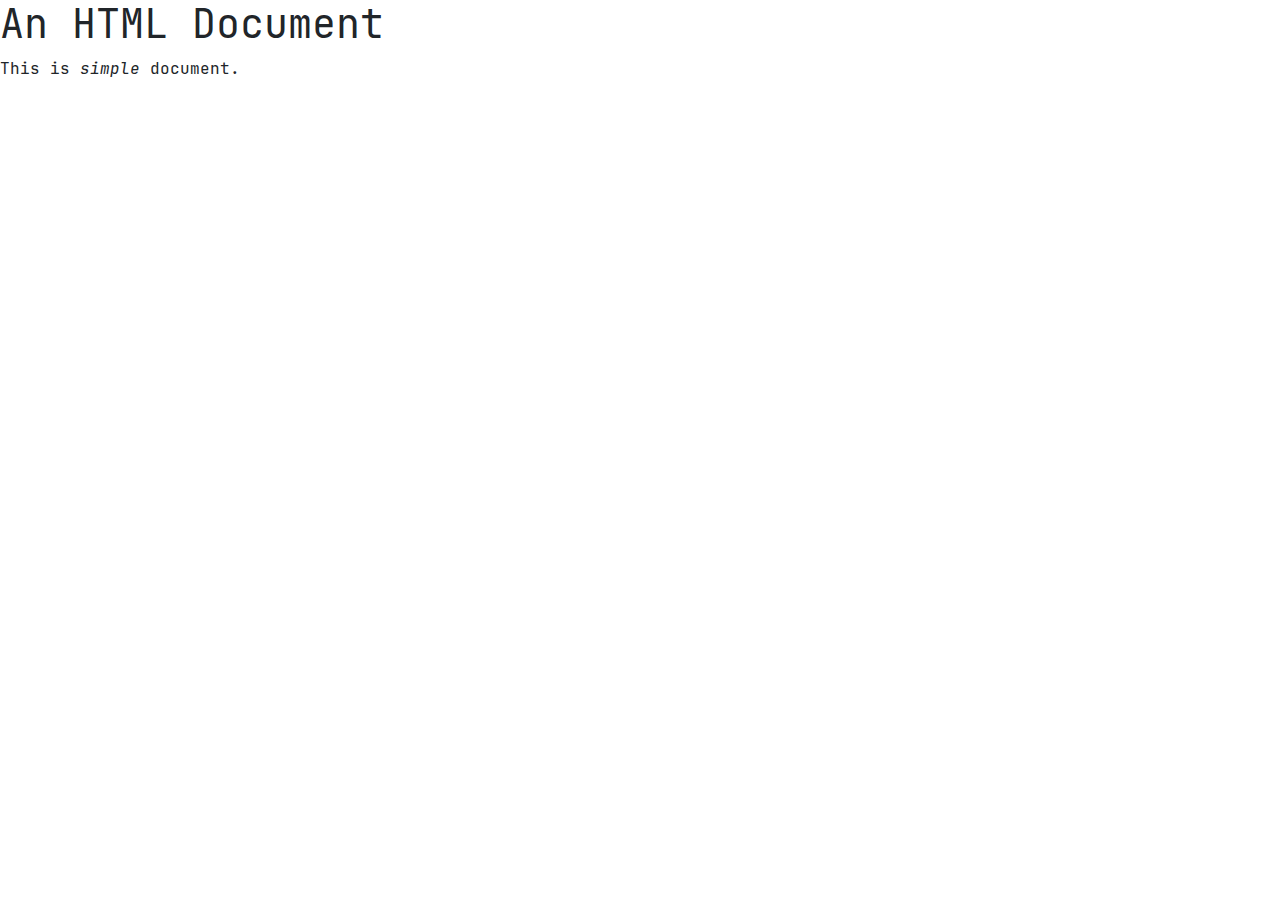
<file: src/demo-example-1/index.html>
<!DOCTYPE html>
<html lang="en">
    <head>
        <meta charset="UTF-8">

        <title>Sample Document</title>
    
        <link rel="shortcut icon" href="./assets/images/favicon.png">
        <link rel="stylesheet" href="./assets/css/bootstrap.css">
        <link rel="stylesheet" href="./assets/css/font-awesome.css">
        <link rel="stylesheet" href="./assets/css/style.css">
    </head>
    <body>
        <h1>An HTML Document</h1>
        <p>This is <i>simple</i> document.</p>
    </body>
</html>
</file>
<file: src/demo-example-1/assets/css/style.css>
@font-face{
        font-family: 'JetBrains Mono';
        src: url('../fonts/JetBrainsMono-Regular.eot') format('embedded-opentype'),
            url('../fonts/JetBrainsMono-Regular.woff2') format('woff2'),
            url('../fonts/JetBrainsMono-Regular.woff') format('woff'),
            url('../fonts/JetBrainsMono-Regular.ttf') format('truetype');
        font-weight: normal;
        font-style: normal;
    }

    @font-face{
        font-family: 'JetBrains Mono';
        src: url('../fonts/JetBrainsMono-Bold.eot') format('embedded-opentype'),
            url('../fonts/JetBrainsMono-Bold.woff2') format('woff2'),
            url('../fonts/JetBrainsMono-Bold.woff') format('woff'),
            url('../fonts/JetBrainsMono-Bold.ttf') format('truetype');
        font-weight: 600;
        font-style: normal;
    }

    @font-face{
        font-family: 'JetBrains Mono';
        src: url('../fonts/JetBrainsMono-Italic.eot') format('embedded-opentype'),
            url('../fonts/JetBrainsMono-Italic.woff2') format('woff2'),
            url('../fonts/JetBrainsMono-Italic.woff') format('woff'),
            url('../fonts/JetBrainsMono-Italic.ttf') format('truetype');
        font-weight: normal;
        font-style: italic;
    }

    @font-face{
        font-family: 'JetBrains Mono';
        src: url('../fonts/JetBrainsMono-Bold-Italic.eot') format('embedded-opentype'),
            url('../fonts/JetBrainsMono-Bold-Italic.woff2') format('woff2'),
            url('../fonts/JetBrainsMono-Bold-Italic.woff') format('woff'),
            url('../fonts/JetBrainsMono-Bold-Italic.ttf') format('truetype');
        font-weight: 600;
        font-style: italic;
    }

    * {
        font-family: 'JetBrains Mono' ;
    }
</file>
